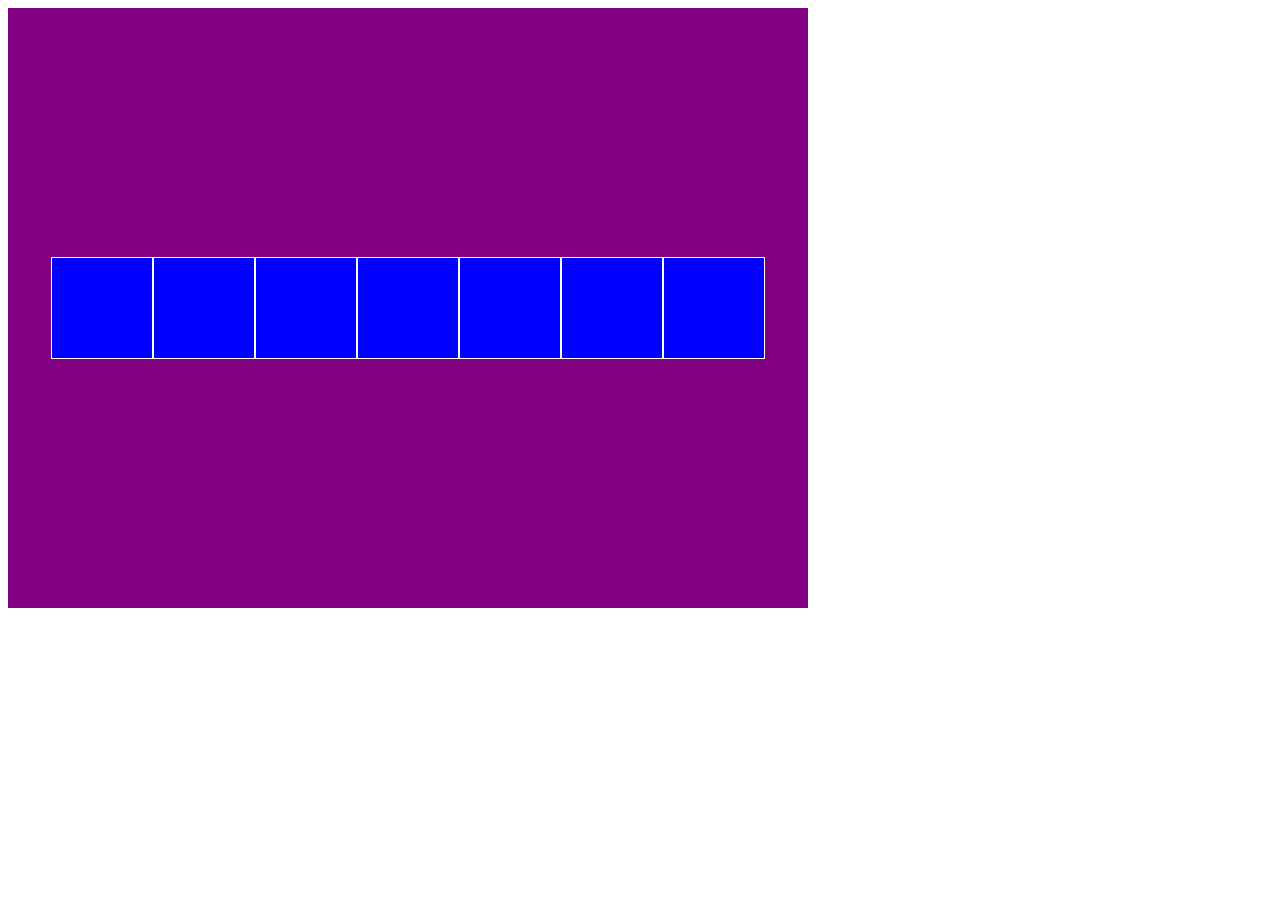
<file: Módulo [001]/Aula[007]/index.html>
<!DOCTYPE html>
<html lang="pt-BR">
<head>
    <meta charset="UTF-8">
    <meta name="viewport" content="width=device-width, initial-scale=1.0">
    <title>Aula[007]</title>
    <link rel="stylesheet" href="assets/css/style.css">
</head>
<body>

    <!-- Momento UM [Seletores CSS] -->

    <!-- <h1 class="amarela">Selecione-me</h1>
    <h1>Selecione-me</h1>
    <h1 class="amarela">Selecione-me</h1>
    <h1>Selecione-me</h1>
    <h1>Selecione-me</h1>
    <h1 id="segundo">Selecione-me</h1>
    <h1 id="segundo" class="amarela">Selecione-me</h1>
    <h2>Selecione-me</h2>
    <h3>Selecione-me</h3>
    <h4>Selecione-me</h4>
    <h5>Selecione-me</h5>
    <h6>Selecione-me</h6> -->

    <!-- Momento DOIS [Pseudo-Classes] -->
    <!-- <a href="#">Contato</a> -->

    <!-- <ul>
        <li>Python</li>
        <li>Javascript</li>
        <li>Ruby</li>
        <li>Java</li>
        <li>Go</li>
        <li>C++</li>
        <li>Rust</li>
        <li>Assembly</li>
    </ul> -->

    <!-- <section>
        <div>div 1</div>
        <article>Artigo 1</article>
        <article>Artigo 2</article>
        <article>Artigo 3</article>
        <article>Artigo 4</article>
        <article>Artigo 5</article>
        <div>div 2</div>
    </section>
    <div>oi</div> -->

    <!-- Momento TRES [Posicionamento Absoluto] -->

    <!-- <div id="caixa">
    </div> -->
    
    <div id="caixa">
        <div class="filhas"></div>
        <div class="filhas"></div>
        <div class="filhas"></div>
        <div class="filhas"></div>
        <div class="filhas"></div>
        <div class="filhas"></div>
        <div class="filhas"></div>
    </div>
</body>
</html>
</file>
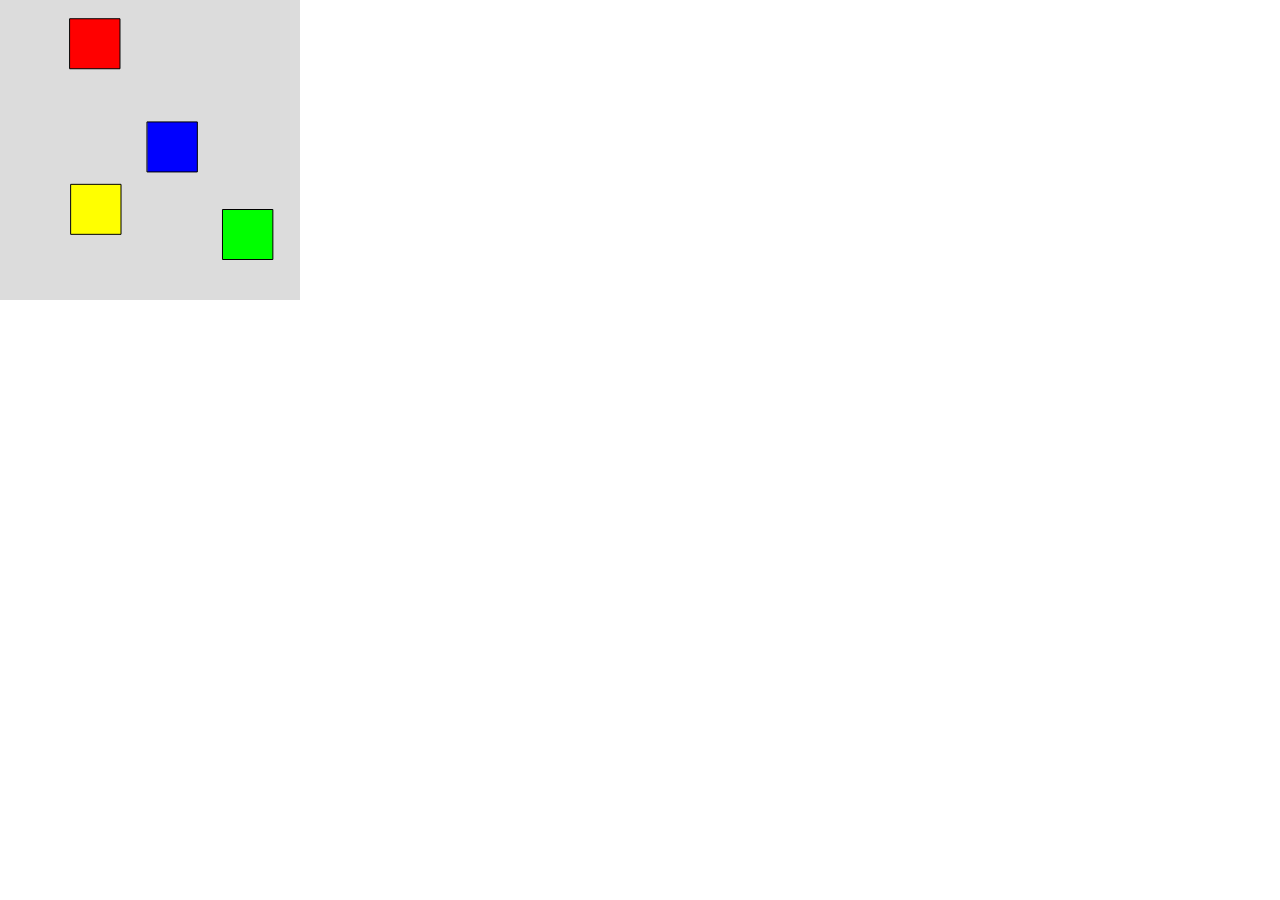
<file: Módulo [002]/Aula [013]/index.html>
<!DOCTYPE html>
<html lang="en">
  <head>
    <meta charset="utf-8" />
    <meta name="viewport" content="width=device-width, initial-scale=1.0">

    <title>Sketch</title>

    <link rel="stylesheet" type="text/css" href="style.css">

    <script src="libraries/p5.min.js"></script>
    <script src="libraries/p5.sound.min.js"></script>
  </head>

  <body>
    <script src="sketch.js"></script>
  </body>
</html>
</file>
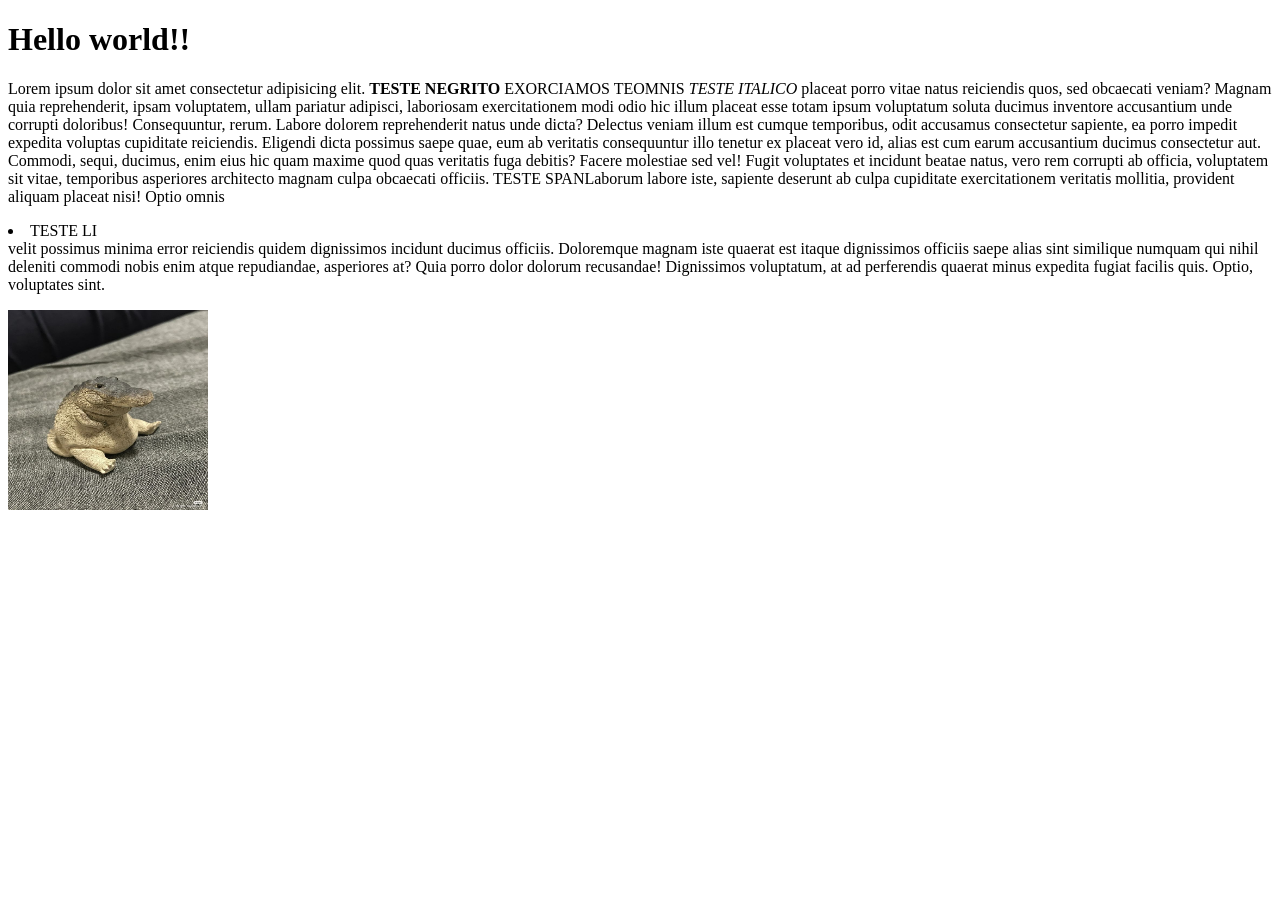
<file: Módulo [001]/Aula[001]/aula01IndexTeste/index.html>
<!DOCTYPE html>
<html lang="en">

<head>
    <meta charset="UTF-8">
    <meta name="viewport" content="width=device-width, initial-scale=1.0">
    <title>Primeiro HTML!!</title>
</head>

<body>
    <h1>Hello world!!</h1>

    <p>Lorem ipsum dolor sit amet consectetur adipisicing elit. <strong>TESTE NEGRITO</strong> EXORCIAMOS TEOMNIS
        <em>TESTE ITALICO </em> placeat porro vitae natus reiciendis quos, sed obcaecati veniam? Magnam quia
        reprehenderit, ipsam voluptatem, ullam pariatur adipisci, laboriosam exercitationem modi odio hic illum placeat
        esse totam ipsum voluptatum soluta ducimus inventore accusantium unde corrupti doloribus! Consequuntur, rerum.
        Labore dolorem reprehenderit natus unde dicta? Delectus veniam illum est cumque temporibus, odit accusamus
        consectetur sapiente, ea porro impedit expedita voluptas cupiditate reiciendis. Eligendi dicta possimus saepe
        quae, eum ab veritatis consequuntur illo tenetur ex placeat vero id, alias est cum earum accusantium ducimus
        consectetur aut. Commodi, sequi, ducimus, enim eius hic quam maxime quod quas veritatis fuga debitis? Facere
        molestiae sed vel! Fugit voluptates et incidunt beatae natus, vero rem corrupti ab officia, voluptatem sit
        vitae, temporibus asperiores architecto magnam culpa obcaecati officiis. <span>TESTE SPAN</span>Laborum labore
        iste, sapiente deserunt ab culpa cupiditate exercitationem veritatis mollitia, provident aliquam placeat nisi!
        Optio omnis<li> TESTE LI </li> velit possimus minima error reiciendis quidem dignissimos incidunt ducimus
        officiis. Doloremque magnam iste quaerat est itaque dignissimos officiis saepe alias sint similique numquam qui
        nihil deleniti commodi nobis enim atque repudiandae, asperiores at? Quia porro dolor dolorum recusandae!
        Dignissimos voluptatum, at ad perferendis quaerat minus expedita fugiat facilis quis. Optio, voluptates sint.
    </p>
    <img src="./_.jpeg" alt="jpeg" width="200px" height="200px">


</body>

</html>
</file>
<file: Módulo [001]/Aula[007]/assets/css/style.css>
/* Momento UM [Seletores no CSS] */
/* h1 {
    background-color: black;
    color: aliceblue;
}

#segundo{
    background-color: aqua;
    color: black;
}

.amarela{
    background-color: yellow;
    color:orange
} */

/* Momento DOIS [Pseudo-Classes] */

/* a{
    text-decoration: none;
    font-size: 32px;
    color: tomato;
    font-weight: 900;
}

a:hover{
    text-decoration: underline;
    color: aquamarine;
} */

/* ul{
    background-color:black;
    color: aliceblue;
}


li{
    list-style: none;
}

li:first-child{
    background-color: yellow;
}

li:nth-child(3){
    background-color: blueviolet;
}

li:nth-child(even){
    background-color: blue;
} */

/* div{
    background-color: red;
}

section > div {
    background-color: blue;
} */

/* Momento TRES [Posicionamento absoluto] */
/* 
body{
    border: 3px solid red;
    background-color: beige;
}

div{
    position: absolute;
    bottom:100px;
    right: 300px;
    top: 100px;

    width: 200px;
    height: 200px;
    background-color: purple;
} */

/* Momento QUATRO [FlexBox] */

#caixa{
    display: flex;
    flex-direction: row;
    justify-content: center;
    align-items: center;
    width: 800px;
    height: 600px;
    background-color: purple;
}

.filhas{
    width: 100px;
    height: 100px;
    background-color: blue;
    border: 1px solid white;
}

ul{
    display: flex;
    justify-content: space-around;
}
</file>
<file: Módulo [002]/Aula [013]/style.css>
html, body {
  margin: 0;
  padding: 0;
}

canvas {
  display: block;
}
</file>
